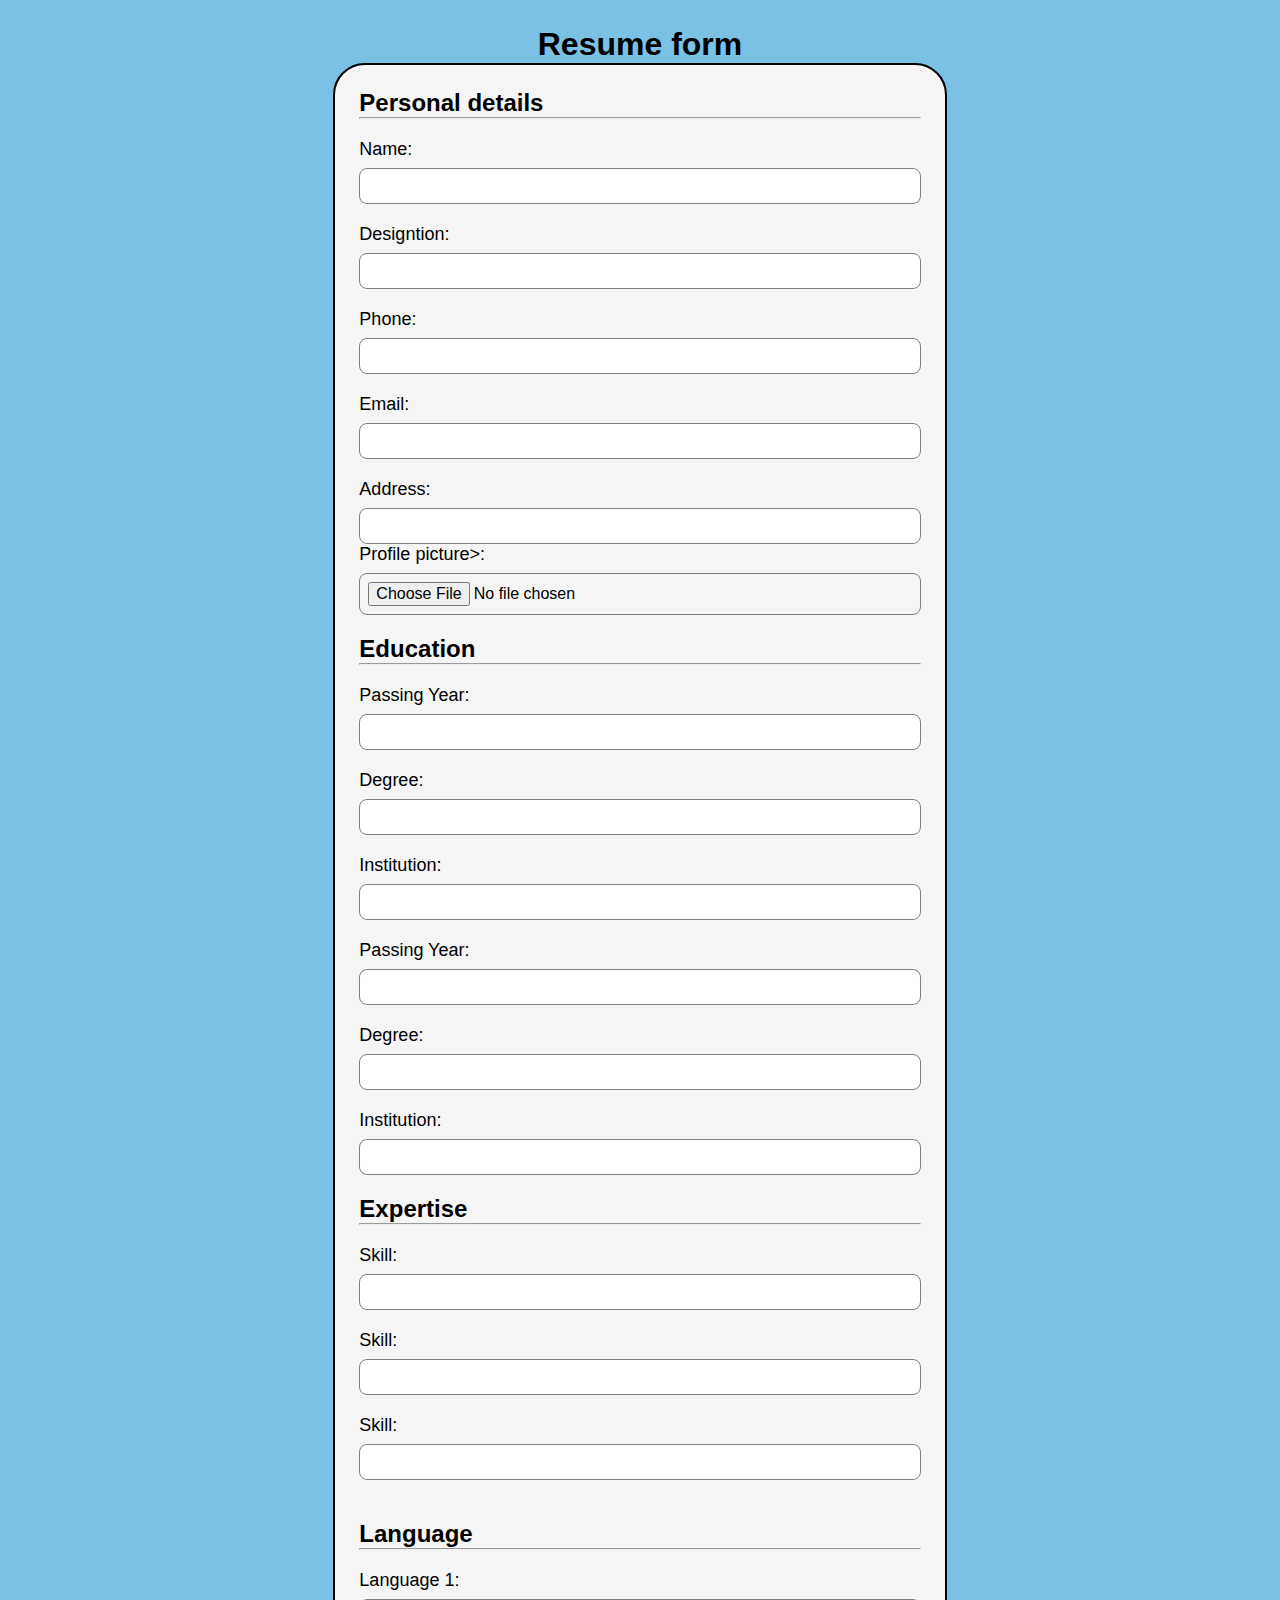
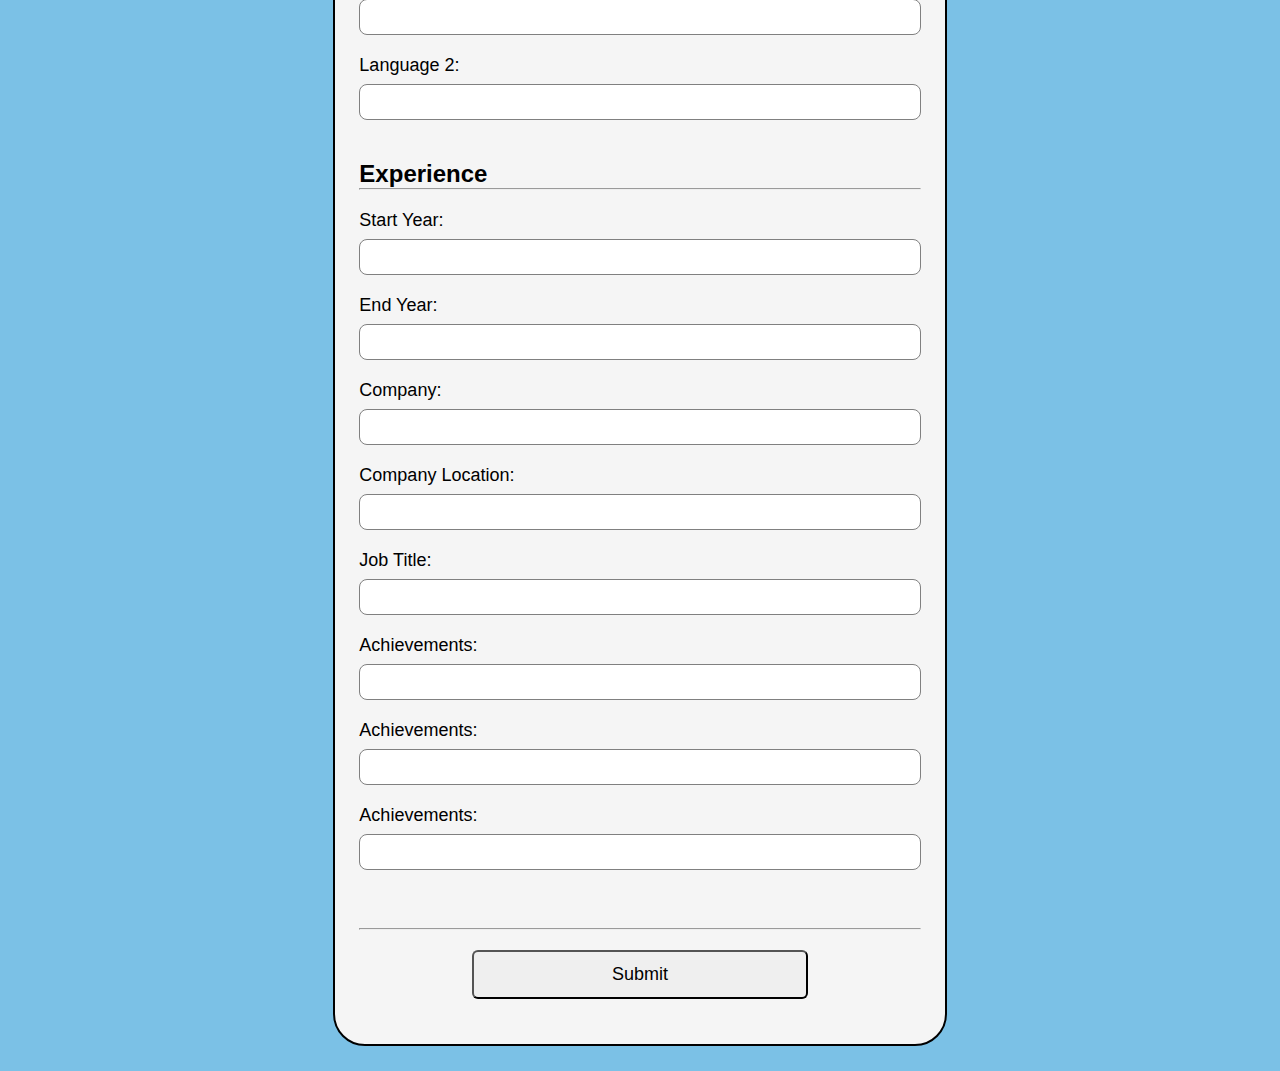
<file: index.html>
<!DOCTYPE html>
<html lang="en">
  <head>
    <meta charset="UTF-8" />
    <meta name="viewport" content="width=device-width, initial-scale=1.0" />
    <title>Document</title>
    <link rel="stylesheet" href="style.css" />
  </head>
  <body>
    <h1>Resume form</h1>
    <form id="form">
      <h2>Personal details</h2>
      <hr style="margin-bottom: 20px" />

      <div class="form-group">
        <label class="label" for="name">Name:</label>
        <input class="input" type="text" id="name" autocomplete="off" />
      </div>

      <div class="form-group">
        <label class="label" for="desig">Designtion:</label>
        <input class="input" type="text" id="desig" autocomplete="off" />
      </div>

      <div class="form-group">
        <label class="label" for="Phone">Phone:</label>
        <input class="input" type="tel" id="Phone" autocomplete="off" />
      </div>

      <div class="form-group">
        <label class="label" for="email">Email:</label>
        <input class="input" type="email" id="email" autocomplete="off" />
      </div>

      <div class="form-group">
        <label class="label" for="add">Address:</label>
        <input class="input" type="text" id="add" autocomplete="off" />

        <div class="form-group">
          <label class="label" for="pic">Profile picture>:</label>
          <input class="input" type="file" id="pic" autocomplete="off" />
        </div>

        <h2>Education</h2>
        <hr style="margin-bottom: 20px" />
        <div>
          <div class="form-group">
            <label class="label" for="pass1">Passing Year:</label>
            <input class="input" type="number" id="pass1" autocomplete="off" />
          </div>

          <div class="form-group">
            <label class="label" for="deg">Degree:</label>
            <input class="input" type="text" id="deg" autocomplete="off" />
          </div>

          <div class="form-group">
            <label class="label" for="uni">Institution:</label>
            <input class="input" type="text" id="uni" autocomplete="off" />
          </div>
        </div>

        <div>
          <div class="form-group">
            <label class="label" for="pass2">Passing Year:</label>
            <input class="input" type="number" id="pass2" autocomplete="off" />
          </div>

          <div class="form-group">
            <label class="label" for="deg2">Degree:</label>
            <input class="input" type="text" id="deg2" autocomplete="off" />
          </div>

          <div class="form-group">
            <label class="label" for="uni2">Institution:</label>
            <input class="input" type="text" id="uni2" autocomplete="off" />
          </div>
        </div>

        <h2>Expertise</h2>
        <hr style="margin-bottom: 20px" />
        <div class="form-group">
          <label class="label" for="skill1">Skill:</label>
          <input
            class="input mb-20"
            type="text"
            id="skill1"
            autocomplete="off"
          />
          <label class="label" for="skill2">Skill:</label>
          <input
            class="input mb-20"
            type="text"
            id="skill2"
            autocomplete="off"
          />
          <label class="label" for="skill3">Skill:</label>
          <input
            class="input mb-20"
            type="text"
            id="skill3"
            autocomplete="off"
          />
        </div>

        <h2>Language</h2>
        <hr style="margin-bottom: 20px" />
        <div class="form-group">
          <label class="label" for="lang">Language 1:</label>
          <input class="input mb-20" type="text" id="lang" autocomplete="off" />

          <label class="label" for="lang2">Language 2:</label>
          <input class="input mb-20" type="text" id="lang2" autocomplete="off" />
        </div>

        <h2>Experience</h2>
        <hr style="margin-bottom: 20px" />
        <div class="form-group">
          <label class="label" for="styear">Start Year:</label>
          <input
            class="input mb-20"
            type="number"
            id="styear"
            autocomplete="off"
          />

          <label class="label" for="endyear">End Year:</label>
          <input
            class="input mb-20"
            type="number"
            id="endyear"
            autocomplete="off"
          />

          <label class="label" for="company">Company:</label>
          <input
            class="input mb-20"
            type="text"
            id="company"
            autocomplete="off"
          />

          <label class="label" for="comlocation">Company Location:</label>
          <input
            class="input mb-20"
            type="text"
            id="comlocation"
            autocomplete="off"
          />

          <label class="label" for="jobTitle">Job Title:</label>
          <input
            class="input mb-20"
            type="text"
            id="jobTitle"
            autocomplete="off"
          />


          <label class="label" for="achv1">Achievements:</label>
          <input
            class="input mb-20"
            type="text"
            id="achv1"
            autocomplete="off"
          />
          <label class="label" for="achv2">Achievements:</label>
          <input
            class="input mb-20"
            type="text"
            id="achv2"
            autocomplete="off"
          />
          <label class="label" for="achv3">Achievements:</label>
          <input
            class="input mb-20"
            type="text"
            id="achv3"
            autocomplete="off"
          />
        </div>
        <br />
        <hr style="margin-bottom: 20px" />
        <div class="btnDiv">
          <input id="submitBtn" class="submit" type="submit" />
        </div>
      </div>
    </form>
  </body>
  <script src="script.js"></script>
</html>
</file>
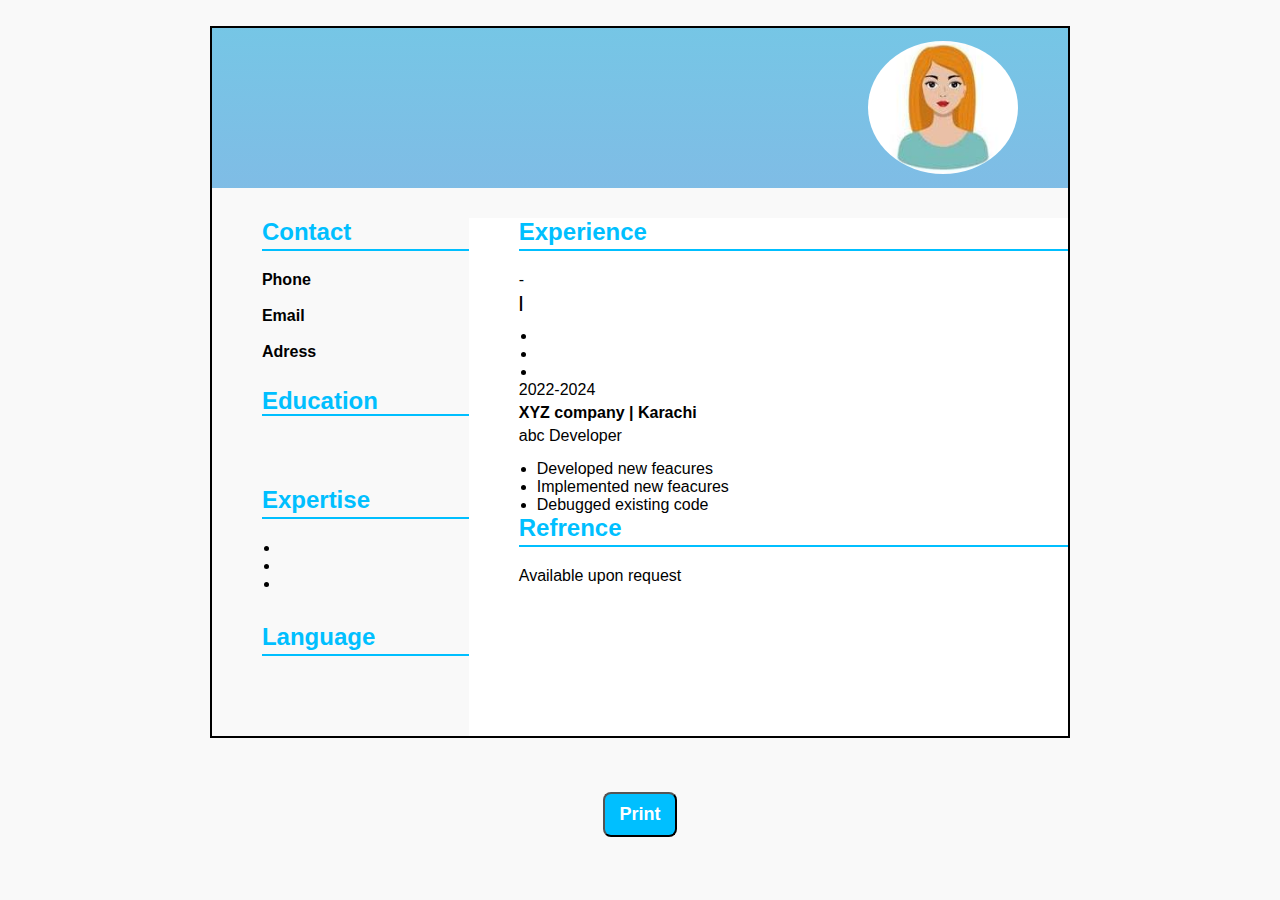
<file: resume/resume.html>
<!DOCTYPE html>
<html lang="en">
<head>
    <meta charset="UTF-8">
    <meta name="viewport" content="width=device-width, initial-scale=1.0">
    <title>Document</title>
    <link rel="stylesheet" href="style.css">
</head>
<body>
    <div class="resumeDiv">
        <header>
            <div>
                <h1 class="white"><span id="resname"></span></h1>
                <p class="white"><span id="resDesig"></span></p>
            </div>
            <img id="resmg" src="imgg2.jpg" alt="" />
        </header>
        <div class="content">
            <aside>
                <section class="contact">
                    <h2>Contact</h2>
                    <p><strong>Phone</strong></p>
                    <p><span id="resPhone"></span></p>
                    <br />
                    <p><strong>Email</strong></p>
                    <p><span id="resEmail"></span></p>
                    <br />
                    <p><strong>Adress</strong></p>
                    <p><span id="resAdd"></span></p>
                </section>

                <section id="edu" class="education">
                    <h2>Education</h2>
                    <p><span id="resPass"></span></p>
                    <p><strong><span id="resDeg"></span></strong></p>
                    <p><span id="resIns"></span></p>
                    <br />
                    <p><span id="resPass2"></span></p>
                    <p><strong><span id="resDeg2"></span></strong></p>
                    <p><span id="resIns2"></span></p>
                </section>

                <section id="exper" class="skills">
                    <h2>Expertise</h2>
                    <ul>
                        <li><span id="resskill1"></span></li>
                        <li><span id="resskill2"></span></li>
                        <li><span id="resskill3"></span></li>
                        
                    </ul>
                </section>

                <section id="lang" class="language">
                    <h2>Language</h2>
                    <p><span id="reslang1"></span></p>
                    <p><span id="reslang2"></span></p>
                </section>
            </aside>

            <main class="main-content">
                <section id="exp" class="experience">
                    <h2>Experience</h2>
                    <div class="experience-items">
                        <p><span id="resStartYear"></span>- <span id="resEndYear"></span></p>
                        <p><strong><span id="resCompany"></span> | <span id="resComlocation"></span></strong></p>
                        <p><span id="resjobTitle"></span></p>
                        <ul>
                            <li><span id="resAch1"></span></li>
                            <li><span id="resAch2"></span></li>
                            <li><span id="resAch3"></span></li>
                        </ul>
                    </div>

                    <div class="experience-items">
                        <p>2022-2024</p>
                        <p><strong>XYZ company | Karachi</strong></p>
                        <p>abc Developer</p>
                        <ul>
                            <li>Developed new feacures</li>
                            <li>Implemented new feacures</li>
                            <li>Debugged existing code</li>
                        </ul>
                    </div>
                </section>

                <section id="ref" class="refrence">
                    <h2>Refrence</h2>
                    <p>Available upon request</p>
                </section>
            </main>
        </div>
    </div>

    <div class="btnDiv">
        
        <button id="print_btn" class="btn">Print</button>

    </div>
</body>

<script src="resumescript.js"></script>

</html>
</file>
<file: style.css>
*{
    margin: 0;
    padding: 0;
    box-sizing: border-box;
    font-family: Arial, Helvetica, sans-serif;
}

body{
    width: 100%;
    display: flex;
    flex-direction: column;
    justify-content:center;
    align-items: center;
    padding: 2%;
    background-color: #7bc1e6;
}

form{
    border: 2px solid black;
    width: 50%;
    padding: 2%;
    border-radius: 32px;
    background-color: whitesmoke;
}

.form-group{
    display: flex;
    flex-direction: column;
    margin-bottom: 20px;
}

.label{
    font-size: 18px;
    margin-bottom: 8px;
}

.input{
    font-size: 16px;
    padding: 8px;
    border-radius: 8px;
    border: 1px solid gray;
    outline: none;

    &:focus{
        border: 1px solid blue;
    }

}

.mb-20{
    margin-bottom: 20px;
}

.submit{
    font-size: 18px;
    padding: 12px;
    border-radius: 6px;
    width: 60%;

    &:hover{
        background-color: red;
    }

    &:active{
        transform: scale(0.995);
    }
}

.btnDiv{
    text-align: center;
}
</file>
<file: resume/style.css>
* {
  margin: 0;
  padding: 0;
  box-sizing: border-box;
  font-family: Arial, Helvetica, sans-serif;
}

body {
  width: 100%;
  display: flex;
  flex-direction: column;
  justify-content: center;
  align-items: center;
  padding: 2%;
  background: #f9f9f9;
}

.resumeDiv {
  width: 70%;
  border: 2px solid black;
}

header {
  width: 100%;
  height: 160px;
  display: flex;
  justify-content: space-between;
  align-items: center;
  padding: 50px;
  background: linear-gradient(rgba(41, 168, 218, 0.63), rgba(32, 141, 214, 0.562));
  margin-bottom: 30px;
  overflow: hidden;
}

.white {
  color: white;
}

header img {
  width: 150px;
  height: 160;
  border-radius: 50%;
}

.content {
  width: 100%;
  display: flex;
}

.content aside {
  width: 30%;
  padding-left: 50px;
  padding-bottom: 50px;
  background: #f9f9f9;
}

.contact,
.education,
.skills,
.language {
  margin-bottom: 30px;
}

.contact h2,
.education h2,
.skills h2,
.language h2,
.experience h2,
.refrence h2 {
  border-bottom: 2px solid #00bfff;
  margin-bottom: 20px;
  padding-bottom: 3px;
  color: #00bfff;
}

.education {
  line-height: 20px;
}

.skills ul {
  margin-left: 18px;
}

.main-content {
  width: 70%;
  padding-left: 50px;
  background-color: white;
}

.experience-items {
  margin: bottom 54px;
}

.experience-items p {
  margin-bottom: 5px;
}

.experience-items ul{
    margin-left: 18px;
    margin-top: 15px;

}

.btnDiv{
    width: 70%;
    padding: 2%;
    display: flex;
    justify-content: space-evenly;
    align-items: center;
    margin-top: 30px;

}

.btn{
    font-size: 18px;
    font-weight: 600;
    padding: 10px 14px;
    border-radius: 8px;
    color: white;
    background: #00bfff;
    cursor: pointer;

    &:hover{
        background: #007d9e;
    }

    &:active{
        transform: scale(0.95);
     }
}

.hide{
    display: none;
}

@media print {
    .btnDiv{
        display: none;
    }
}



@media (max-width:786px){
    .content{
        flex-direction: column ;

    }

    aside, .main-content{
        width: 100%;
        
    }
}
</file>
